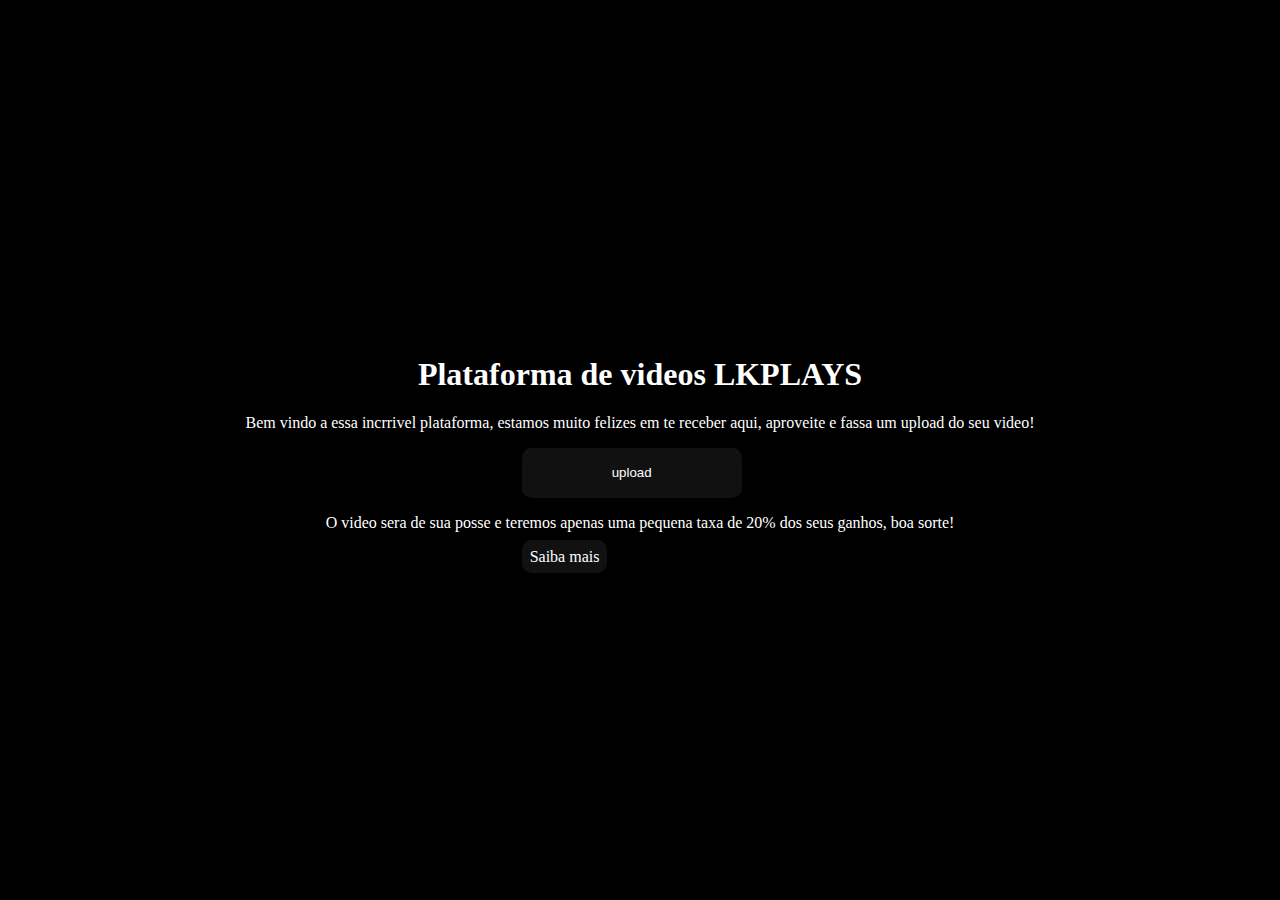
<file: index.html>
<!DOCTYPE html>
<html lang="en">
<head>
    <meta charset="UTF-8">
    <meta name="viewport" content="width=device-width, initial-scale=1.0">
    <title>PKPLAYS</title>
    <link href="/styles.css" rel="stylesheet">
    <script src="/app.js"></script>
</head>
<body>
    <section>
        <div class="conteiner-inicial">
            <h1 class="contaniner-incial-titulo">Plataforma de videos LKPLAYS</h1>
            <p class="contaniner-incial-paragrafo">Bem vindo a essa incrrivel plataforma, estamos muito felizes em te receber aqui, aproveite e fassa um upload do seu video!</p>
            <button class="contaniner-incial-botao"><a src="https://www.roblox.com/pt">upload</a></button>
            <p class="contaniner-incial-paragrafo"
            href="https://www.roblox.com/pt">O video sera de sua posse e teremos apenas uma pequena taxa de 20% dos seus ganhos, boa sorte!</p>
            <a href="https://www.roblox.com/pt" class="contaniner-incial-botao" id="bt-a">Saiba mais</a>
        </div>
    </section>
    
</body>
</html>
</file>
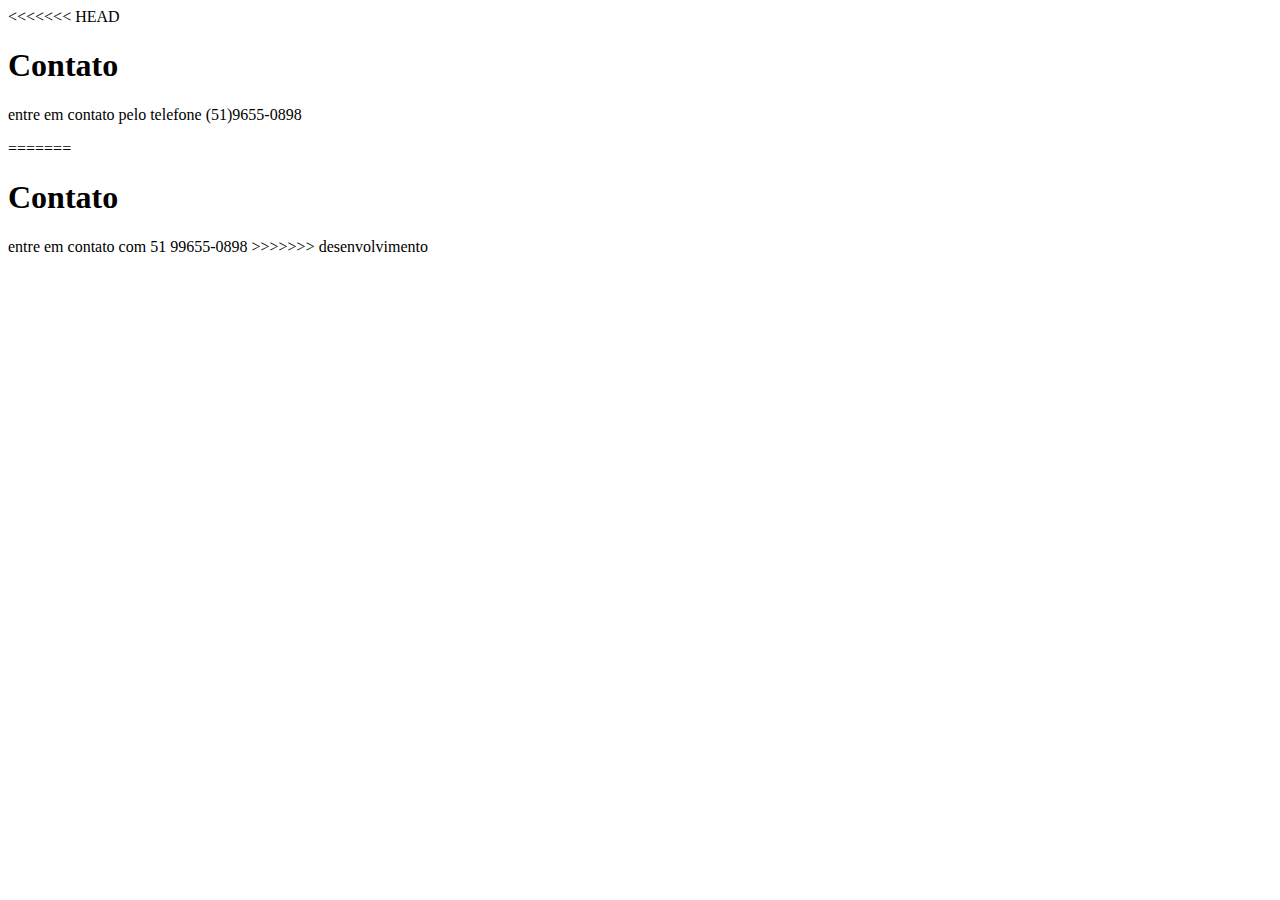
<file: contato.html>
<!DOCTYPE html>
<html lang="pt-br">
<head>
    <meta charset="UTF-8">
    <meta name="viewport" content="width=device-width, initial-scale=1.0">
    <title>Contato</title>
</head>
<body>
<<<<<<< HEAD
    <section>
        <h1>Contato</h1>
        <p>
            entre em contato pelo telefone (51)9655-0898
        </p>
    </section>
    
=======
    <h1>Contato</h1>
    <p1>entre em contato com 51 99655-0898</p1>    
>>>>>>> desenvolvimento
</body>
</html>
</file>
<file: styles.css>
:root{
    --branco-texto: #fff;

}

html,
body {
    margin: 0;
    padding: 0;
    width: 100%;
    height: 100vh;
    display: flex;
    flex-direction: row;
    justify-content: center;
    align-items: center;
    background: #000;
}
.contaniner-incial{
    color: var(--branco-texto);
    text-align: center;
    justify-content: center;
    padding: 2px;
}

.contaniner-incial-titulo {
    color: var(--branco-texto);
    text-align: center;
}

.contaniner-incial-paragrafo {
    color: var(--branco-texto);
    text-align: center;
}

.contaniner-incial-botao {
    width: 220px;
    height: 50px;
    border: none;
    outline: none;
    color: #fff;
    background: #111;
    cursor: pointer;
    position: relative;
    z-index: 0;
    border-radius: 10px;
    margin-left: 35%;
    
}

.contaniner-incial-botao:before {
    content: '';
    background: linear-gradient(45deg, #ff0000, #ff7300, #fffb00, #48ff00, #00ffd5, #002bff, #7a00ff, #ff00c8, #ff0000);
    position: absolute;
    top: -2px;
    left:-2px;
    background-size: 400%;
    z-index: -1;
    filter: blur(5px);
    width: calc(100% + 4px);
    height: calc(100% + 4px);
    animation: glowing 20s linear infinite;
    opacity: 0;
    transition: opacity .3s ease-in-out;
    border-radius: 10px;
}

.contaniner-incial-botao:active {
    color: #000
}

.contaniner-incial-botao:active:after {
    background: transparent;
}

.contaniner-incial-botao:hover:before {
    opacity: 1;
}

.contaniner-incial-botao:after {
    z-index: -1;
    content: '';
    position: absolute;
    width: 100%;
    height: 100%;
    background: #111;
    left: 0;
    top: 0;
    border-radius: 10px;
}
#bt-a {
    width: 220px;
    height: 50px;
    text-decoration: none;
    padding: 0.5em;

}

@keyframes glowing {
    0% { background-position: 0 0; }
    50% { background-position: 400% 0; }
    100% { background-position: 0 0; }
}
</file>
